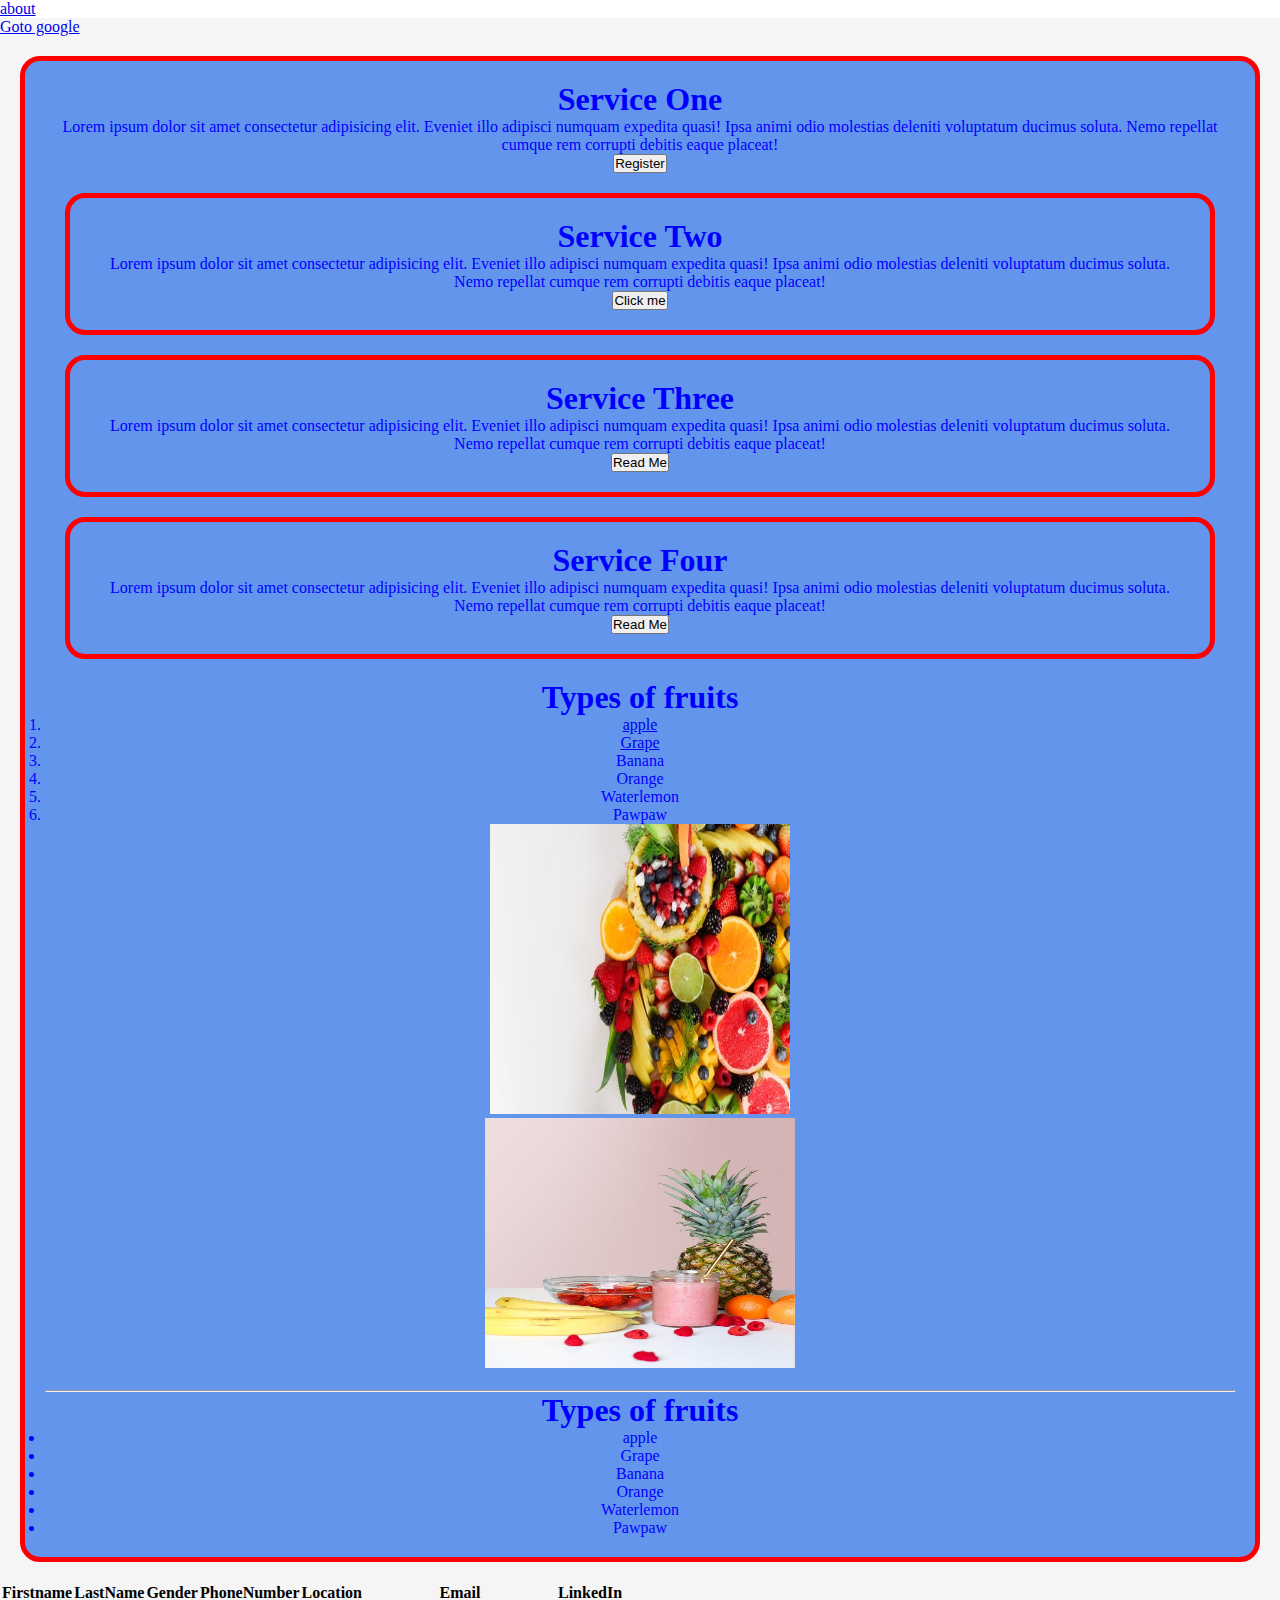
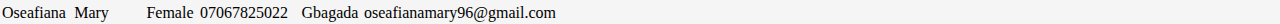
<file: index.html>
<!DOCTYPE html>
<html lang="en">
<head>
    <meta charset="UTF-8">
    <meta name="viewport" content="width=device-width, initial-scale=1.0">
    <title>My website</title>
    <link rel="stylesheet" href="style.css"> 
</head>


<body>
<div>
    <a href="about.html">about</a>
</div>
   
    <section style="background-color: whitesmoke;">
        <!-- this would open in a new tab -->
        <a href="https://google.com" target="_blank">Goto google</a>
        <section

        <div id="box1">
            <h1>Service One</h1>
            <p>Lorem ipsum dolor sit amet consectetur adipisicing elit. Eveniet illo adipisci numquam expedita quasi! Ipsa animi odio molestias deleniti voluptatum ducimus soluta. Nemo repellat cumque rem corrupti debitis eaque placeat!</p>
            <button>Register</button>
        </div>

        <div id="box2">
            <h1>Service Two</h1>
            <p>Lorem ipsum dolor sit amet consectetur adipisicing elit. Eveniet illo adipisci numquam expedita quasi! Ipsa animi odio molestias deleniti voluptatum ducimus soluta. Nemo repellat cumque rem corrupti debitis eaque placeat!</p>
            <button>Click me</button>
        </div>


        <div id="box3">
            <h1>Service Three</h1>
            <p>Lorem ipsum dolor sit amet consectetur adipisicing elit. Eveniet illo adipisci numquam expedita quasi! Ipsa animi odio molestias deleniti voluptatum ducimus soluta. Nemo repellat cumque rem corrupti debitis eaque placeat!</p>
            <button>Read Me</button>
        </div>

        <div id="box4">
            <h1>Service Four</h1>
            <p>Lorem ipsum dolor sit amet consectetur adipisicing elit. Eveniet illo adipisci numquam expedita quasi! Ipsa animi odio molestias deleniti voluptatum ducimus soluta. Nemo repellat cumque rem corrupti debitis eaque placeat!</p>
            <button>Read Me</button>
        </div>
   
        <!-- i want to create a ordered list -->
        <h1 style="text-align: center;">Types of fruits</h1>
        <ol>
            <li><a href="https://apple.com" target="_blank">apple</li></a>
            <li><a href="https://grape.com" target="_blank">Grape</li></a>
            <li>Banana</li>
            <li>Orange</li>
            <li>Waterlemon</li>
            <li>Pawpaw</li>
        </ol>
        <div id="img1">
        <!-- image from image folder -->
        <img src="image/fruit.jpeg"  width="300px" height="290px" alt="all kind of fruits">
    </div>
        <!-- image from main folder -->
        <div id="img2">
        <img src="fruit2.jpeg" width="310px" height="250px" alt="all kind of fruits">
</div>
    
<br>
<hr>
 <!-- i want to create a unordered list -->
 <h1 style="text-align: center;">Types of fruits</h1>
        <ul>
    <li>apple</li>
    <li>Grape</li>
    <li>Banana</li>
    <li>Orange</li>
    <li>Waterlemon</li>
    <li>Pawpaw</li>
        </ul>
 
</section>
<section>
    <Div>
        <Table>
                <tr>
                    <th>Firstname</th>
                    <th>LastName</th>
                    <th>Gender</th>
                    <th>PhoneNumber</th>
                    <th>Location</th>
                    <th>Email</th>
                    <th>LinkedIn</th>
                </tr>

                <tr>
                    <td>Oseafiana</td>
                    <td>Mary</td>
                    <td>Female</td>
                    <td>07067825022</td>
                    <td>Gbagada</td>
                    <td>oseafianamary96@gmail.com</td>
                    <td a href="http//:www.linkedin.com/in/oseafiana-mary-235229137"></a></td>

                </tr>
                


        </Table>
    </Div>
</section>
</body>
</html>
</file>
<file: style.css>
*{
        margin: 0;
        padding: 0;
    }
    #box1{
        background-color: cornflowerblue;
        color: blue;
        text-align: center;
        border: solid 5px red;
        border-radius: 20px;
        padding: 20px;
        margin: 20px;
        
    }
    #box2{
        background-color: cornflowerblue;
        color: blue;
        text-align: center;
        border: solid 5px red;
        border-radius: 20px;
        padding: 20px;
        margin: 20px;
    }
    #box3{
        background-color: cornflowerblue;
        color: blue;
        text-align: center;
        border: solid 5px red;
        border-radius: 20px;
        padding: 20px;
        margin: 20px;
    }
    #box4{
        background-color: cornflowerblue;
        color: blue;
        text-align: center;
        border: solid 5px red;
        border-radius: 20px;
        padding: 20px;
        margin: 20px;
    }
    ol{
        text-align: center;
    }
    ul{
        text-align: center;
    }
    hr{
        color: aliceblue;
    }
    

    #img1{

    }
</file>
